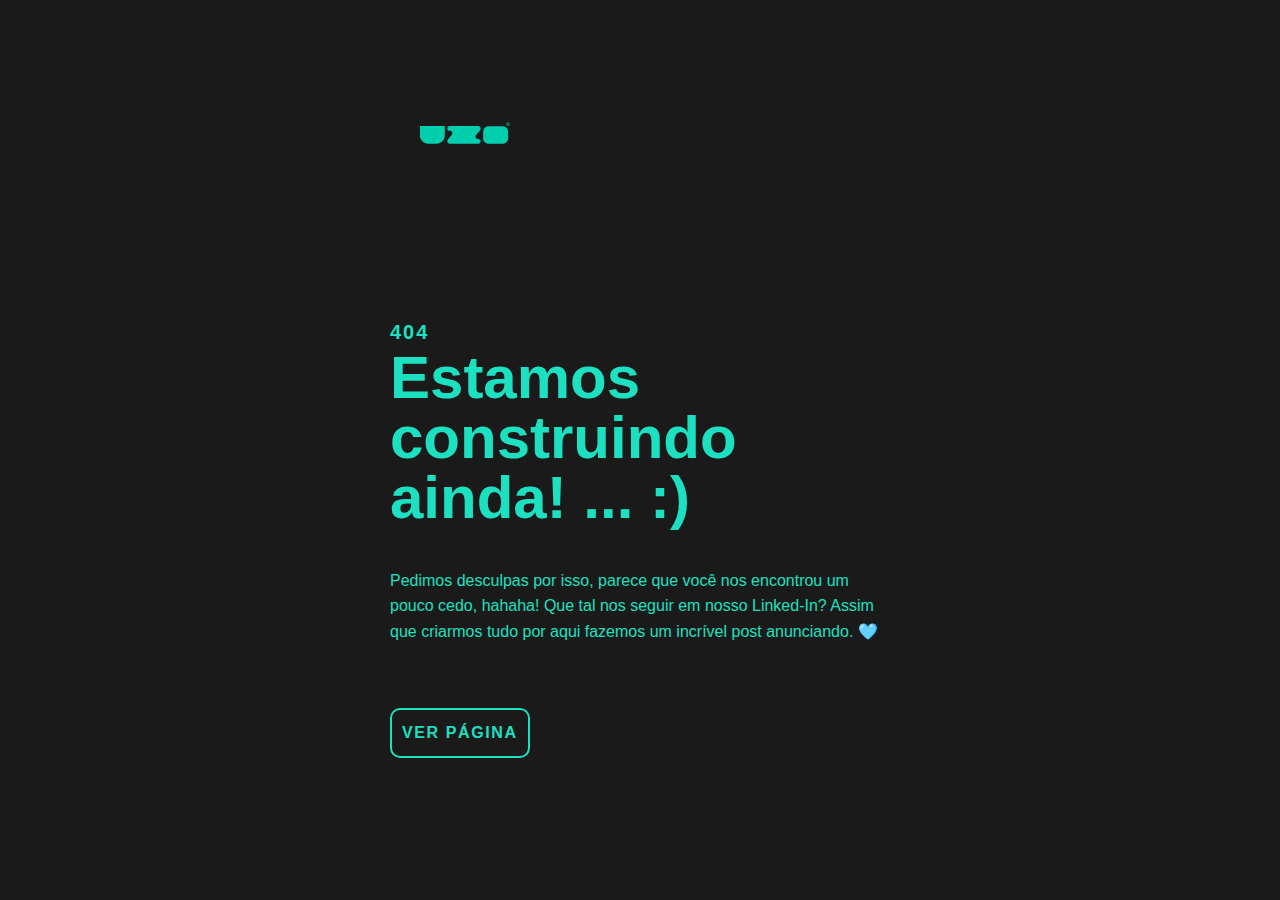
<file: 404-error-main/index.html>
<!DOCTYPE html>
<html>
<head>
  <meta charset="UTF-8">
  <meta name="viewport" content="width=device-width,initial-scale=1">
  <title>Em manutenção</title>

  <style type="text/css">
    * {
      background-color: #1B1A1A;
    }

    body {
      padding: 30px 20px;
      font-family: -apple-system, BlinkMacSystemFont,
        "Segoe UI", "Roboto", "Oxygen", "Ubuntu", "Cantarell",
        "Fira Sans", "Droid Sans", "Helvetica Neue", sans-serif;
      color: #1ce0c0;
      line-height: 1.6;
    }

    .container {
      max-width: 500px;
      margin: 0 auto;
    }

    h1 {
      margin: 0 0 40px;
      font-size: 60px;
      line-height: 1;
      color: #1ce0c0;;
      font-weight: 700;
    }

    h2 {
      margin: 100px 0 0;
      font-size: 20px;
      font-weight: 600;
      letter-spacing: 0.1em;
      color: #1ce0c0;;
      text-transform: uppercase;
    }

    p {
      font-size: 16px;
      margin: 1em 0;
    }

    .go-back a {
      display: inline-block;
      margin-top: 3em;
      padding: 10px;
      color: #1ce0c0;;
      font-weight: 700;
      border: solid 2px #1ce0c0;;
      text-decoration: none;
      font-size: 16px;
      text-transform: uppercase;
      letter-spacing: 0.1em;
      border-radius: 10px;
    }

    .go-back a:hover {
      border-color: #1B1A1A;
    }

    @media screen and (min-width: 768px) {
      body {
        padding: 50px;
      }
    }

    @media screen and (max-width: 480px) {
      h1 {
        font-size: 48px;
      }
    }
  </style>
</head>
<body>

  <div class="container">
    <a href="/" class="brand"><img src="/404-error-main/images/Uzzo - Logotipo.svg" width="150" height="150"></a>

    <h2>404</h2>
    <h1>Estamos construindo ainda! ... :)</h1>

    <p>Pedimos desculpas por isso, parece que você nos encontrou um pouco cedo, hahaha! Que tal nos seguir em nosso Linked-In? Assim que criarmos tudo por aqui fazemos um incrível post anunciando. 🩵</p>

    <span class="go-back"><a href="https://www.linkedin.com/company/uzzo-solutions">Ver Página</a></span>
  </div>

</body>
</html>
</file>
